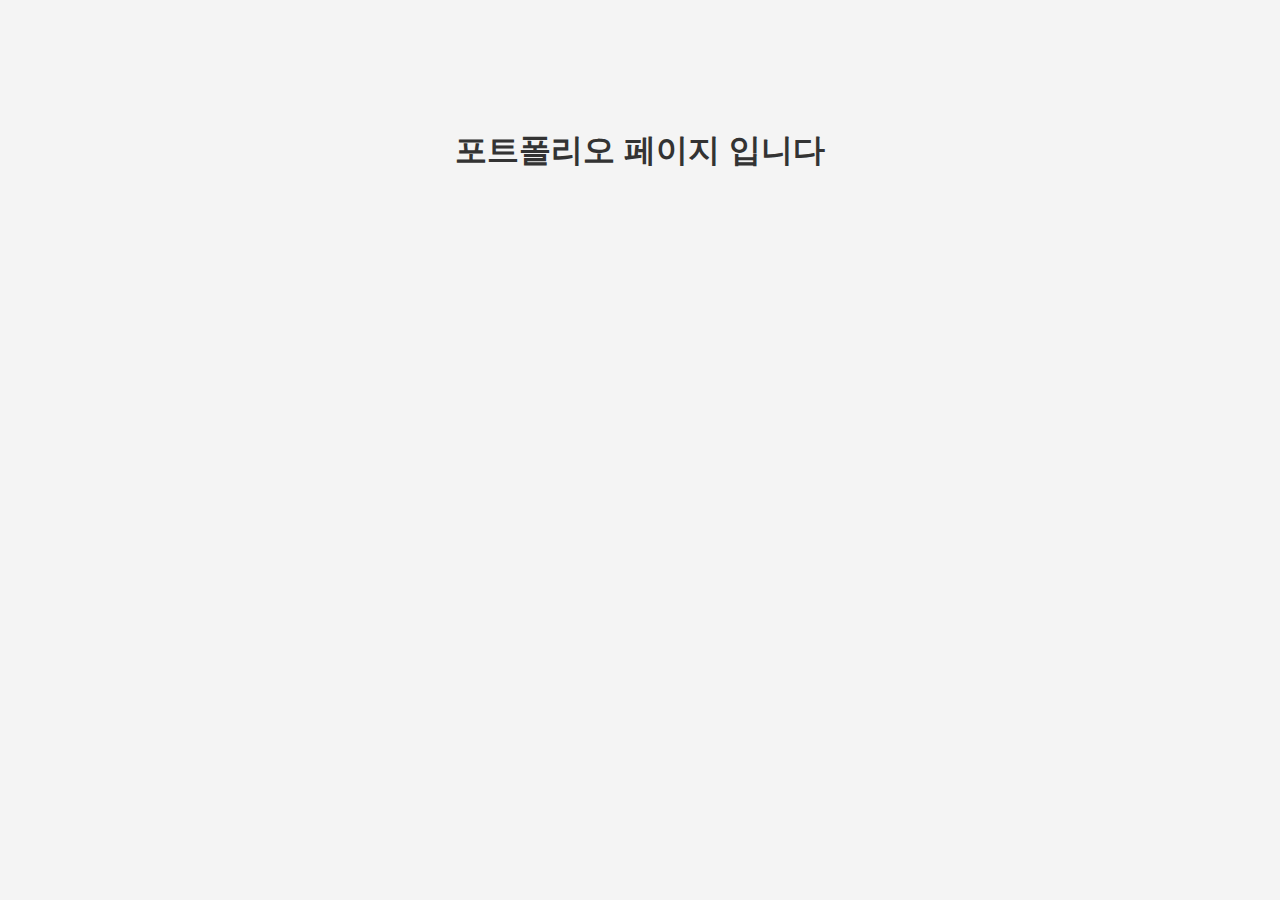
<file: index.html>
<!doctype html>
<html lang="en">
<head>
  <meta charset="UTF-8" />
  <meta name="viewport" content="width=device-width, initial-scale=1.0" />
  <title>포트폴리오 메인페이지</title>
  <link rel="stylesheet" href="style.css" />
</head>
<body>

  <h1>포트폴리오 페이지 입니다</h1>

  <script src="script.js"></script>
</body>
</html>
</file>
<file: style.css>
body {
  font-family: Arial, sans-serif;
  background-color: #f4f4f4;
  text-align: center;
  padding-top: 100px;
}

h1 {
  color: #333;
}
</file>
